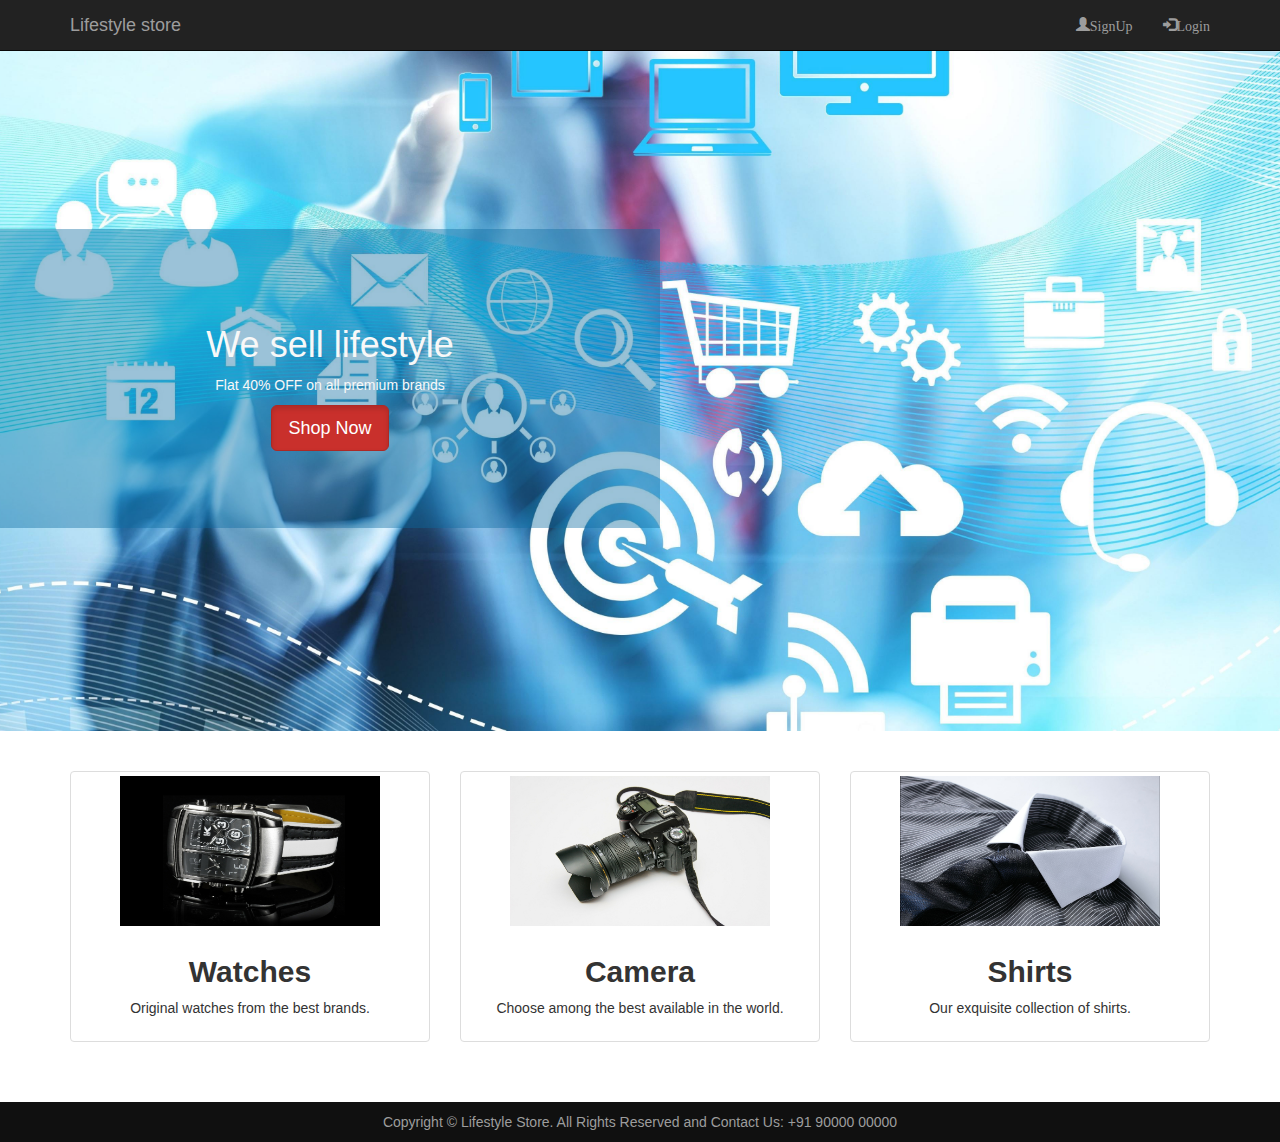
<file: index.html>
<!DOCTYPE html>
<html>

<head>
    <link rel="stylesheet" href="https://maxcdn.bootstrapcdn.com/bootstrap/3.3.7/css/bootstrap.min.css">
    
    <title>EcommerceWebsite</title>
    <link href="style.css" rel="stylesheet">

</head>

<body>
    <header>
        <nav class="navbar  navbar-inverse navbar-fixed-top">
            <div class="container">
                <div class="navbar-header">
                    <button type="button" class="navbar-toggle" data-toggle="collapse" data-target="#mynavbar">
                        <span class="icon-bar"></span>
                        <span class="icon-bar"></span>
                        <span class="icon-bar"></span>
                    </button>
                    <a href="index.html" class="navbar-brand">Lifestyle store</a>
                </div>
                <div class="collapse navbar-collapse" id="mynavbar">
                    <ul class="nav navbar-nav navbar-right">
                        <li><a href="sign.html"><span class="glyphicon glyphicon-user">SignUp</span></a></li>
                        <li><a href="login.html"><span class="glyphicon glyphicon-log-in">Login</span></a></li>
                    </ul>
                </div>
            </div>
        </nav>
    </header>
    <main>
        <section class="banner-image">
            <div class="hero-unit-container">
                <div class="banner-content">
                    <h1>We sell lifestyle</h1>
                    <p>Flat 40% OFF on all premium brands</p>
                    <a href="products.html" class="btn btn-danger btn-lg active">Shop Now</a>
                </div>
            </div>
        </section>
        <section>
            <div class="container">
                <div class="padding-20"></div>
                <div class="row">
                    <div class="col-xs-4 text-center">
                        <div class="thumbnail">
                            <a href="products.html"><img src="img/watch.jpg" alt="Watches"></a>
                            <div class="caption">
                                <h2>Watches</h2>
                                <p>Original watches from the best brands.</p>
                            </div>
                        </div>
                    </div>
                    <div class="col-xs-4 text-center">
                        <div class="thumbnail">
                            <a href="products.html"><img src="img/camera.jpg" alt="Camera"></a>
                            <div class="caption">
                                <h2>Camera</h2>
                                <p>Choose among the best available in the world.</p>
                            </div>
                        </div>
                    </div>
                    <div class="col-xs-4 text-center">
                        <div class="thumbnail">
                            <a href="products.html"><img src="img/shirt.jpg" alt="Shirt"></a>
                            <div class="caption">
                                <h2>Shirts</h2>
                                <p>Our exquisite collection of shirts.</p>
                            </div>
                        </div>
                    </div>
                </div>
                <div class="padding-20"></div>
            </div>
        </section>
    </main>
    <footer>
        <div class="container">
            <center>
                Copyright © Lifestyle Store. All Rights Reserved and Contact Us: +91 90000 00000
            </center>
        </div>
    </footer>
</body>

</html>
</file>
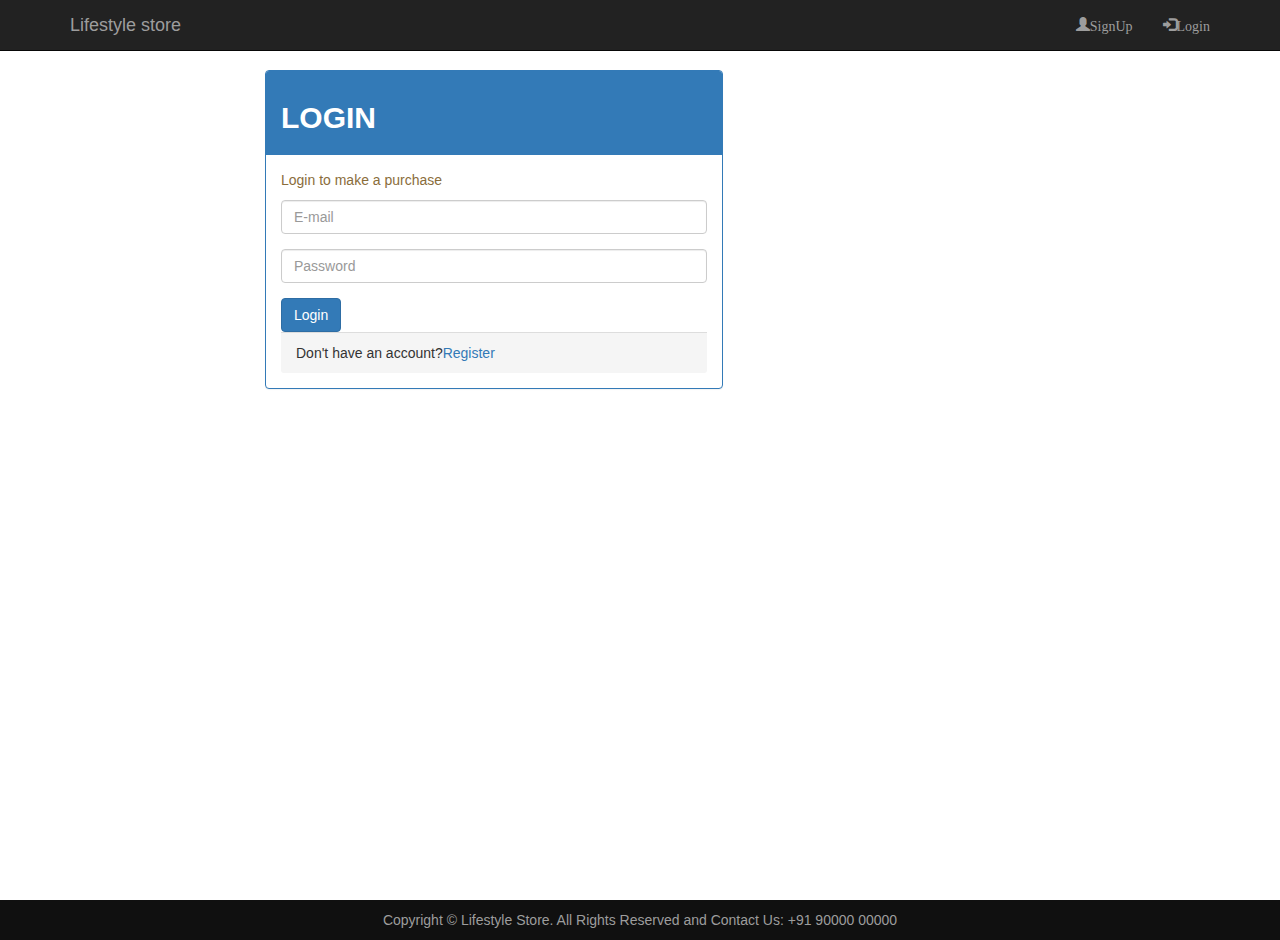
<file: login.html>
<!DOCTYPE html>

<html>

<head>
    <link rel="stylesheet" href="https://maxcdn.bootstrapcdn.com/bootstrap/3.3.7/css/bootstrap.min.css">
    <script src="https://ajax.googleapis.com/ajax/libs/jquery/1.12.4/jquery.min.js"></script>
    <script src="https://maxcdn.bootstrapcdn.com/bootstrap/3.3.7/js/bootstrap.min.js"></script>
    <title>Login</title>

    <link href="style.css" rel="stylesheet">
</head>

<body>
    <header>
        <nav class="navbar navbar-inverse navbar-fixed-top">
            <div class="container">
                <div class="navbar-header">
                    <button type="button" class="navbar-toggle" data-toggle="collapse" data-target="#mynavbar">
                        <span class="icon-bar"></span>
                        <span class="icon-bar"></span>
                        <span class="icon-bar"></span>
                    </button>
                    <a href="index.html" class="navbar-brand">Lifestyle store</a>
                </div>
                <div class="collapse navbar-collapse" id="mynavbar">
                    <ul class="nav navbar-nav navbar-right">
                        <li><a href="sign.html" class=""><span class="glyphicon glyphicon-user">SignUp</span></a></li>
                        <li><a href="login.html"><span class="glyphicon glyphicon-log-in">Login</span></a></li>
                    </ul>
                </div>
            </div>
        </nav>
    </header>
    <main>
        <div class="container">
            <div class="row row_style">

                <div class="col-xs-5 col-lg-offset-2">
                    <div class="panel panel-primary">
                        <div class="panel-heading">
                            <h2>LOGIN</h2>
                        </div>
                        <div class="panel-body">
                            <p class="text-warning">Login to make a purchase</p>
                            <form>
                                <div class="form-group">
                                    <input type="text" placeholder="E-mail" class="form-control" name="E-mail">
                                </div>
                                <div class="form-group">
                                    <input type="text" placeholder="Password" class="form-control" name="Password">
                                </div>
                                <button class="btn btn-primary">Login</button>
                                <div class="panel-footer">
                                    Don't have an account?<a href="sign.html" color:blue;>Register</a>
                                </div>
                            </form>
                        </div>
                    </div>
                </div>

            </div>
        </div>
    </main>
    <footer>
        <div class="container">
            <center>
                Copyright © Lifestyle Store. All Rights Reserved and Contact Us: +91 90000 00000
            </center>
        </div>
    </footer>
</body>

</html>
</file>
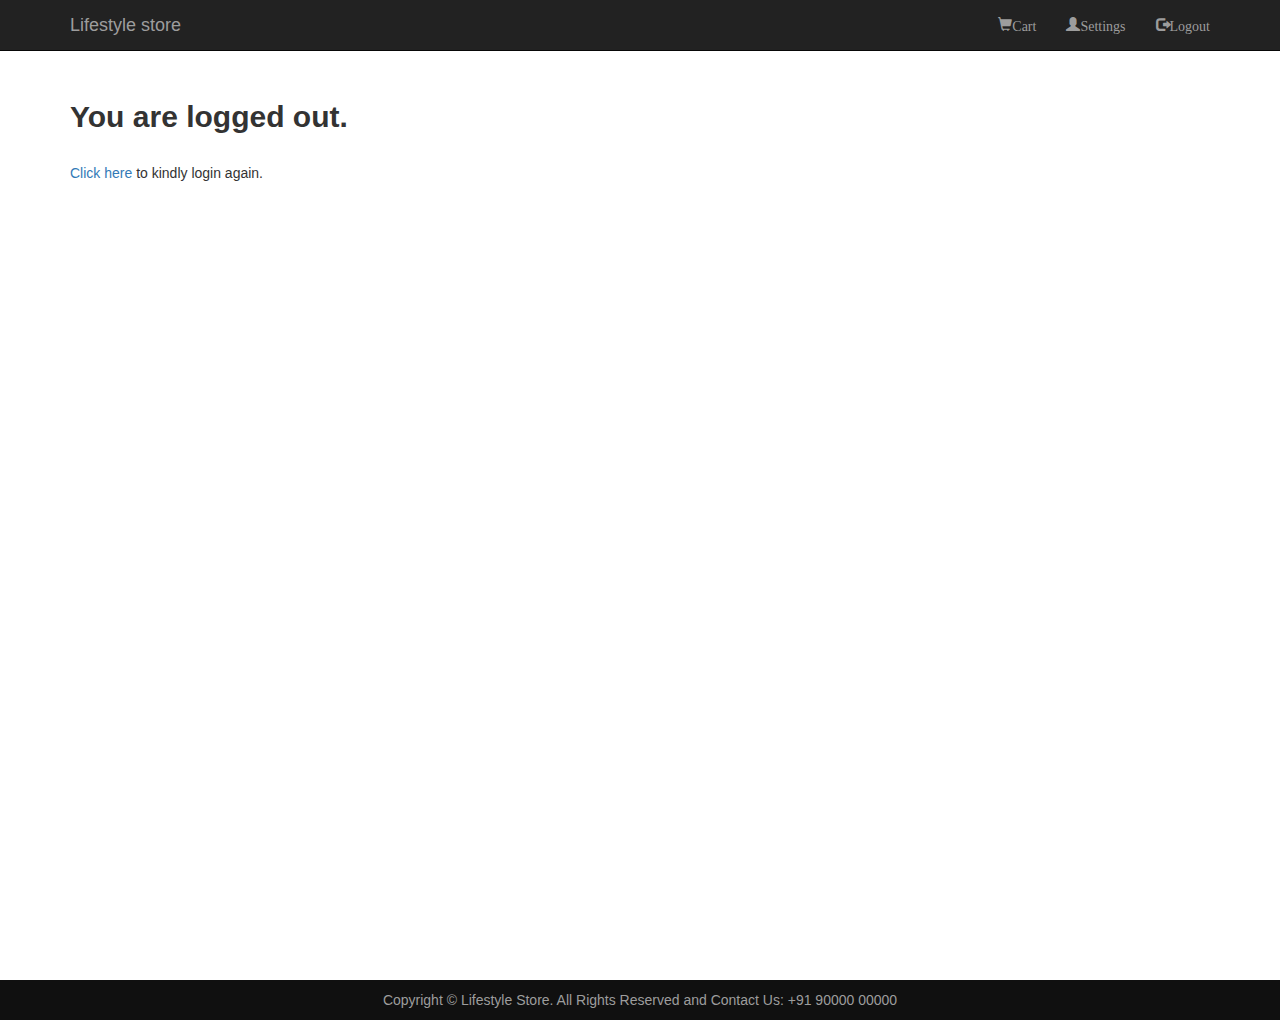
<file: logout.html>
<!DOCTYPE html>
<!--
To change this license header, choose License Headers in Project Properties.
To change this template file, choose Tools | Templates
and open the template in the editor.
-->
<html>

<head>
    <link rel="stylesheet" href="https://maxcdn.bootstrapcdn.com/bootstrap/3.3.7/css/bootstrap.min.css">
    
    <title>Success</title>
    <meta charset="UTF-8">
    <meta name="viewport" content="width=device-width, initial-scale=1.0">
    <link href="style.css" rel="stylesheet">
</head>

<body>
    <header>
        <nav class="navbar navbar-inverse navbar-fixed-top">
            <div class="container">
                <div class="navbar-header">
                    <button type="button" class="navbar-toggle" data-toggle="collapse" data-target="#mynavbar">
                        <span class="icon-bar"></span>
                        <span class="icon-bar"></span>
                        <span class="icon-bar"></span>
                    </button>
                    <a href="index.html" class="navbar-brand">Lifestyle store</a>
                </div>
                <div class="collapse navbar-collapse" id="mynavbar">
                    <ul class="nav navbar-nav navbar-right">

                        <li><a href="cart.html"><span class="glyphicon glyphicon-shopping-cart">Cart</span></a></li>
                        <li><a href="Settings.html"><span class="glyphicon glyphicon-user">Settings</span></a></li>
                        <li><a href="logout.html"><span class="glyphicon glyphicon-log-out">Logout</span></a></li>
                    </ul>
                </div>
            </div>
        </nav>
    </header>
    <main>
        <div class="container container_style">
            <p>
                <h2>You are logged out.</h2><br><a href="login.html">Click
                    here</a> to
                kindly login again.
            </p>
        </div>
    </main>
    <footer>
        <div class="container">
            <center>
                Copyright © Lifestyle Store. All Rights Reserved and Contact Us: +91 90000 00000
            </center>
        </div>
    </footer>
</body>

</html>
</file>
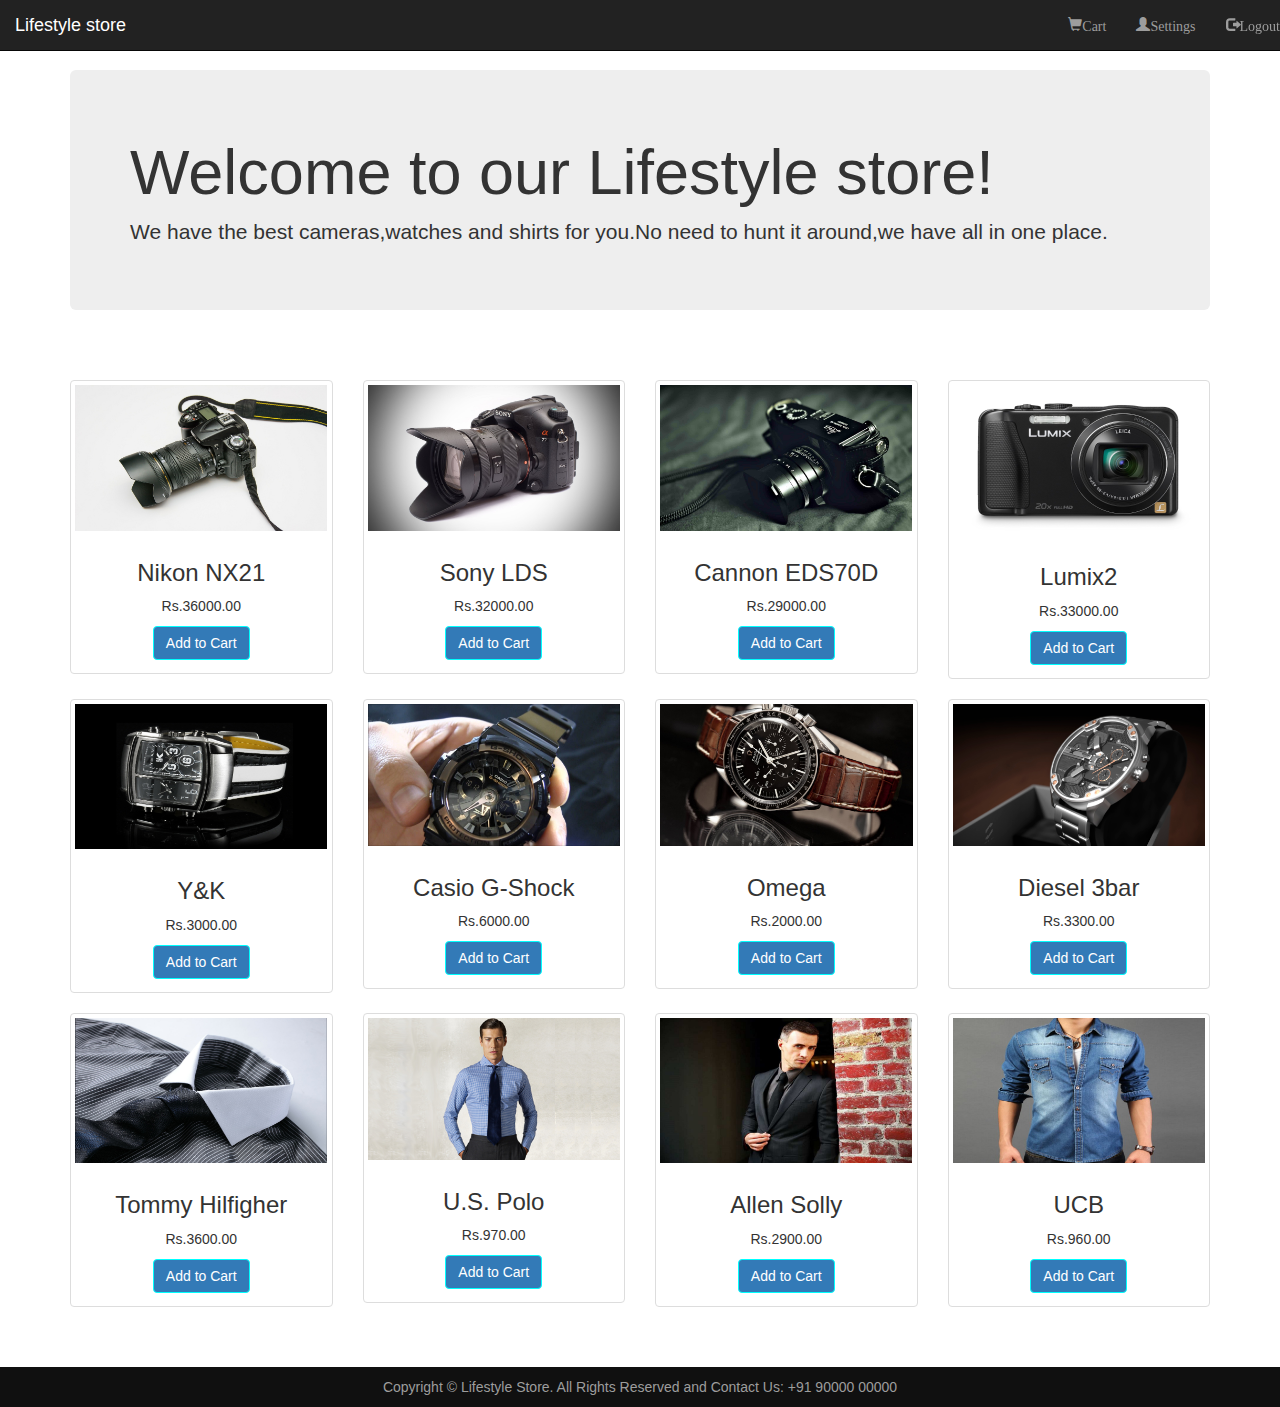
<file: products.html>
<!DOCTYPE html>
<!--
To change this license header, choose License Headers in Project Properties.
To change this template file, choose Tools | Templates
and open the template in the editor.
-->
<html>

<head>
    <link rel="stylesheet" href="https://maxcdn.bootstrapcdn.com/bootstrap/3.3.7/css/bootstrap.min.css">
    
    <title>Products</title>

    <link href="style.css" rel="stylesheet">
</head>

<body>
    <header>
        <nav class="navbar navbar-inverse navbar-fixed-top">
            <div class="hero-unit-container">
                <div class="navbar-header">
                    <button type="button" class="navbar-toggle" data-toggle="collapse" data-target="#mynavbar">
                        <span class="icon-bar"></span>
                        <span class="icon-bar"></span>
                        <span class="icon-bar"></span>
                    </button>
                    <a href="index.html" class="navbar-brand">Lifestyle store</a>
                </div>
                <div class="collapse navbar-collapse" id="mynavbar">
                    <ul class="nav navbar-nav navbar-right">

                        <li><a href="Cart.html"><span class="glyphicon glyphicon-shopping-cart">Cart</span></a></li>
                        <li><a href="Settings.html"><span class="glyphicon glyphicon-user">Settings</span></a></li>
                        <li><a href="logout.html"><span class="glyphicon glyphicon-log-out">Logout</span></a></li>
                    </ul>
                </div>
            </div>
        </nav>
    </header>
    <main>
        <div class="container">
            <div class="jumbotron jumbotron_style">
                <h1>Welcome to our Lifestyle store!</h1>
                <p> We have the best cameras,watches and shirts for you.No need to hunt it around,we have all in one
                    place.
                </p>
            </div>
            <section class="paper-flex-container">
            <div class="padding-20"></div>
            <div class="row text-center">
                <div class="col-md-3 col-sm-6">
                    <div class="thumbnail">
                        <img src="img/camera.jpg" alt="Nikon">
                        <div class="caption">
                            <h3>Nikon NX21</h3>
                            <p>Rs.36000.00</p>
                            <button class="add-to-cart">Add to Cart</button>
                        </div>
                    </div>
                </div>
                <div class="col-md-3 col-sm-6 ">
                    <div class="thumbnail">
                        <img src="img/camera2.jpg" alt="Sony">
                        <div class="caption">
                            <h3>Sony LDS</h3>
                            <p>Rs.32000.00</p>
                            <button class="add-to-cart">Add to Cart</button>
                        </div>
                    </div>
                </div>

                <div class="col-md-3 col-sm-6 ">
                    <div class="thumbnail">
                        <img src="img/camera3.jpg" alt="cannon">
                        <div class="caption">
                            <h3>Cannon EDS70D</h3>
                            <p>Rs.29000.00</p>
                            <button class="add-to-cart">Add to Cart</button>
                        </div>
                    </div>
                </div>
                <div class="col-md-3 col-sm-6 ">
                    <div class="thumbnail">
                        <img src="img/camera4.jpg" alt="Panasonic">
                        <div class="caption">
                            <h3>Lumix2</h3>
                            <p>Rs.33000.00</p>
                            <button class="add-to-cart">Add to Cart</button>
                        </div>
                    </div>
                </div>
            </div>
            </section>
            <div class="row text-center">
                <div class="col-md-3 col-sm-6">
                    <div class="thumbnail">
                        <img src="img/watch.jpg" alt="watch">
                        <div class="caption">
                            <h3>Y&K</h3>
                            <p>Rs.3000.00</p>
                            <button class="add-to-cart">Add to Cart</button>
                        </div>
                    </div>
                </div>
                <div class="col-md-3 col-sm-6 ">
                    <div class="thumbnail">
                        <img src="img/watch2.jpg">
                        <div class="caption">
                            <h3>Casio G-Shock</h3>
                            <p>Rs.6000.00</p>
                            <button class="add-to-cart">Add to Cart</button>
                        </div>
                    </div>
                </div>

                <div class="col-md-3 col-sm-6 ">
                    <div class="thumbnail">
                        <img src="img/watch3.jpg" alt="Watch">
                        <div class="caption">
                            <h3>Omega</h3>
                            <p>Rs.2000.00</p>
                            <button class="add-to-cart">Add to Cart</button>
                        </div>
                    </div>
                </div>
                <div class="col-md-3 col-sm-6 ">
                    <div class="thumbnail">
                        <img src="img/watch4.jpg " alt="Watch">
                        <div class="caption">
                            <h3>Diesel 3bar</h3>
                            <p>Rs.3300.00</p>
                            <button class="add-to-cart">Add to Cart</button>
                        </div>
                    </div>
                </div>
            </div>
            <div class="row text-center">
                <div class="col-md-3 col-sm-6">
                    <div class="thumbnail">
                        <img src="img/shirt.jpg" alt="Tommy">
                        <div class="caption">
                            <h3>Tommy Hilfigher</h3>
                            <p>Rs.3600.00</p>
                            <button class="add-to-cart">Add to Cart</button>
                        </div>
                    </div>
                </div>

                <div class="col-md-3 col-sm-6 ">
                    <div class="thumbnail">
                        <img src="img/shirt2.jpg" alt="U.S.Polo">
                        <div class="caption">
                            <h3>U.S. Polo</h3>
                            <p>Rs.970.00</p>
                            <button class="add-to-cart">Add to Cart</button>
                        </div>
                    </div>
                </div>

                <div class="col-md-3 col-sm-6 ">
                    <div class="thumbnail">
                        <img src="img/shirt3.jpg" alt="cannon">
                        <div class="caption">
                            <h3>Allen Solly</h3>
                            <p>Rs.2900.00</p>
                            <button class="add-to-cart">Add to Cart</button>
                        </div>
                    </div>
                </div>
                <div class="col-md-3 col-sm-6 ">
                    <div class="thumbnail">
                        <img src="img/shirt4.jpg">
                        <div class="caption">
                            <h3>UCB</h3>
                            <p>Rs.960.00</p>
                            <button class="add-to-cart">Add to Cart</button>
                        </div>
                    </div>
                </div>

            </div>
            <div class="padding-20"></div>
        </div>
    </main>
    <footer>
        <div class="container">
            <center>
                Copyright © Lifestyle Store. All Rights Reserved and Contact Us: +91 90000 00000
            </center>
        </div>
    </footer>

</body>

</html>
</file>
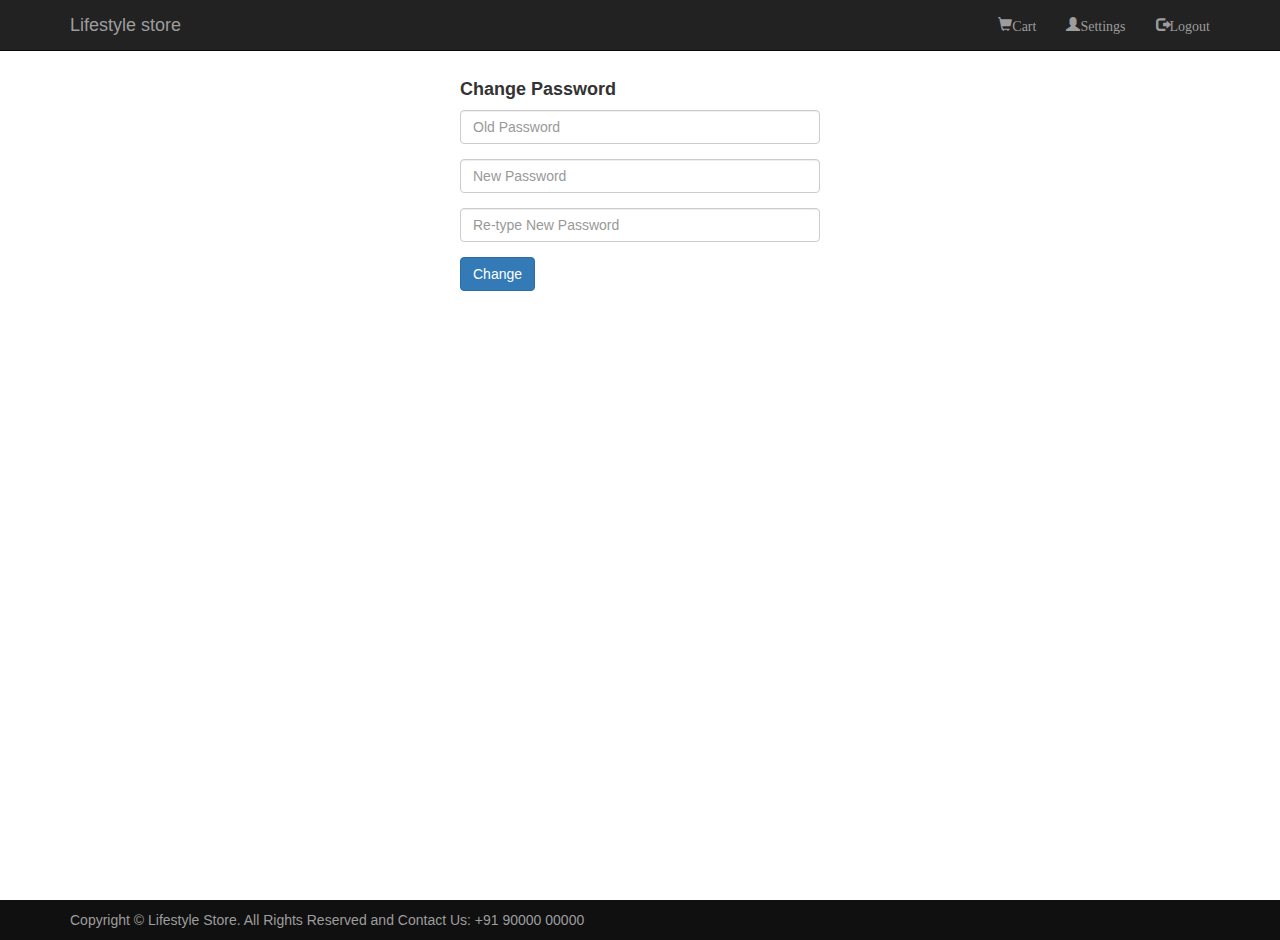
<file: Settings.html>
<!DOCTYPE html>
<!--
To change this license header, choose License Headers in Project Properties.
To change this template file, choose Tools | Templates
and open the template in the editor.
-->
<html>

<head>
    <link rel="stylesheet" href="https://maxcdn.bootstrapcdn.com/bootstrap/3.3.7/css/bootstrap.min.css">
    
    <title>Settings</title>
    <meta charset="UTF-8">
    <meta name="viewport" content="width=device-width, initial-scale=1.0">
    <link href="style.css" rel="stylesheet">
</head>

<body>
    <header>
        <nav class="navbar navbar-inverse navbar-fixed-top">
            <div class="container">
                <div class="navbar-header">
                    <button type="button" class="navbar-toggle" data-toggle="collapse" data-target="#mynavbar">
                        <span class="icon-bar"></span>
                        <span class="icon-bar"></span>
                        <span class="icon-bar"></span>
                    </button>
                    <a href="index.html" class="navbar-brand">Lifestyle store</a>
                </div>
                <div class="collapse navbar-collapse" id="mynavbar">
                    <ul class="nav navbar-nav navbar-right">

                        <li><a href="Cart.html"><span class="glyphicon glyphicon-shopping-cart">Cart</span></a></li>
                        <li><a href="Settings.html"><span class="glyphicon glyphicon-user">Settings</span></a></li>
                        <li><a href="logout.html"><span class="glyphicon glyphicon-log-out">Logout</span></a></li>
                    </ul>
                </div>
            </div>
        </nav>
    </header>
    <main>
        <div class="container">
            <div class="row row_style">
                <div class="col-md-4 col-md-offset-4">
                    <form>
                        <p>
                            <h4>Change Password</h4>
                        </p>
                        <div class="form-group">
                            <input type="password" class="form-control" placeholder="Old Password">
                        </div>
                        <div class="form-group">
                            <input type="password" class="form-control" placeholder="New Password">
                        </div>
                        <div class="form-group">
                            <input type="password" class="form-control" placeholder="Re-type New Password">
                        </div>
                        <button class="btn btn-primary">Change</button>
                    </form>
                </div>
            </div>
        </div>
    </main>
    <footer>
        <div class="container">
            <centre>
                Copyright © Lifestyle Store. All Rights Reserved and Contact Us: +91 90000 00000
            </centre>
        </div>
    </footer>
</body>

</html>
</file>
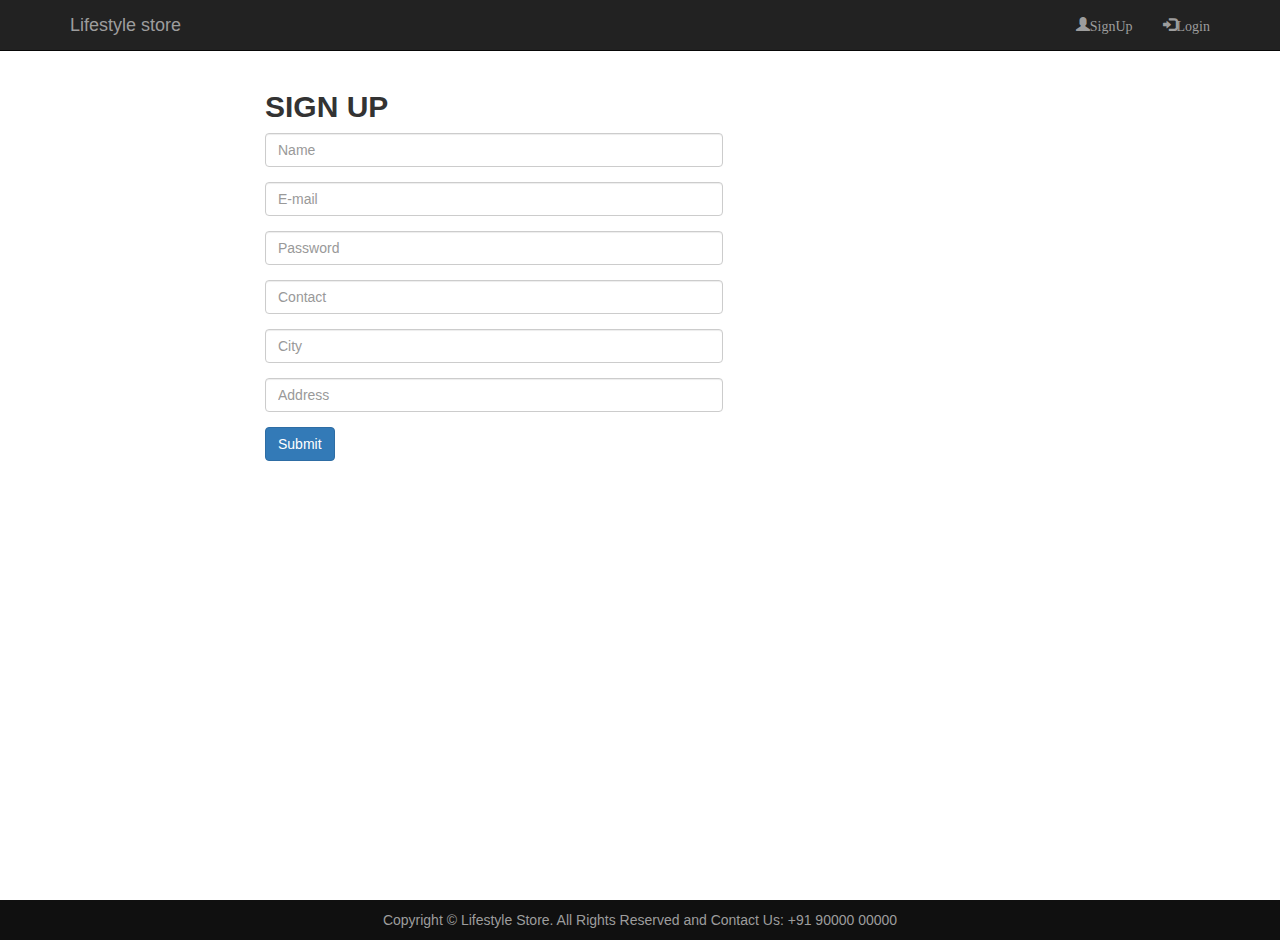
<file: sign.html>
<!DOCTYPE html>
<!--
To change this license header, choose License Headers in Project Properties.
To change this template file, choose Tools | Templates
and open the template in the editor.
-->
<html>

<head>
    <link rel="stylesheet" href="https://maxcdn.bootstrapcdn.com/bootstrap/3.3.7/css/bootstrap.min.css">
    
    <title>Sign Up</title>
    <link href="style.css" rel="stylesheet">
</head>

<body>
    <header>
        <nav class="navbar navbar-inverse navbar-fixed-top">
            <div class="container">
                <div class="navbar-header">
                    <button type="button" class="navbar-toggle" data-toggle="collapse" data-target="#mynavbar">
                        <span class="icon-bar"></span>
                        <span class="icon-bar"></span>
                        <span class="icon-bar"></span>
                    </button>
                    <a href="index.html" class="navbar-brand">Lifestyle store</a>
                </div>
                <div class="collapse navbar-collapse" id="mynavbar">
                    <ul class="nav navbar-nav navbar-right">
                        <li><a href="sign.html" class=""><span class="glyphicon glyphicon-user">SignUp</span></a></li>
                        <li><a href="login.html"><span class="glyphicon glyphicon-log-in">Login</span></a></li>
                    </ul>
                </div>
            </div>
        </nav>
    </header>
    <main>
        <div class="container">
            <div class="row row_style">
                <div class="col-xs-5 col-lg-offset-2">
                    <form>
                        <h2>SIGN UP</h2>
                        <div class="form-group">
                            <input type="text" class="form-control" placeholder="Name" name="Name">
                        </div>
                        <div class="form-group">
                            <input type="e-mail" class="form-control" placeholder="E-mail" name="E-mail">
                        </div>
                        <div class="form-group">
                            <input type="password" class="form-control" placeholder="Password" name="Password">
                        </div>
                        <div class="form-group">
                            <input type="contact" class="form-control" placeholder="Contact" name="Contact">
                        </div>
                        <div class="form-group">
                            <input type="text" class="form-control" placeholder="City" name="City">
                        </div>
                        <div class="form-group">
                            <input type="text" class="form-control" placeholder="Address" name="Address">
                        </div>
                        <button class="btn btn-primary">Submit</button>
                    </form>
                </div>



            </div>


        </div>
    </main>
    <footer>
        <div class="container">
            <center>
                Copyright © Lifestyle Store. All Rights Reserved and Contact Us: +91 90000 00000
            </center>
        </div>
    </footer>


</body>

</html>
</file>
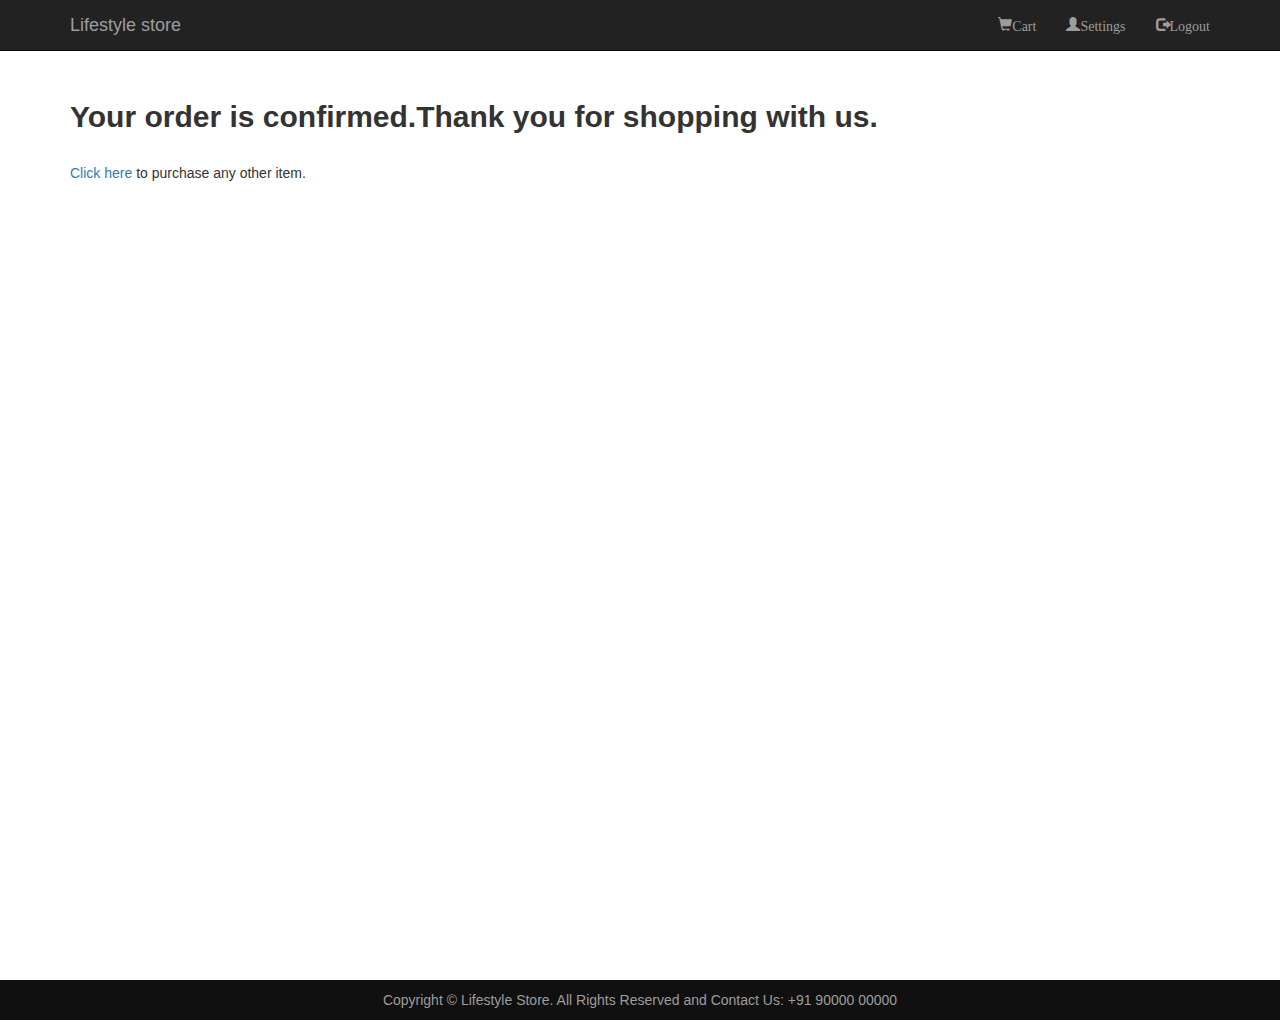
<file: success.html>
<!DOCTYPE html>
<!--
To change this license header, choose License Headers in Project Properties.
To change this template file, choose Tools | Templates
and open the template in the editor.
-->
<html>

<head>
    <link rel="stylesheet" href="https://maxcdn.bootstrapcdn.com/bootstrap/3.3.7/css/bootstrap.min.css">
    
    <title>Success</title>
    <meta charset="UTF-8">
    <meta name="viewport" content="width=device-width, initial-scale=1.0">
    <link href="style.css" rel="stylesheet">
</head>

<body>
    <header>
        <nav class="navbar navbar-inverse navbar-fixed-top">
            <div class="container">
                <div class="navbar-header">
                    <button type="button" class="navbar-toggle" data-toggle="collapse" data-target="#mynavbar">
                        <span class="icon-bar"></span>
                        <span class="icon-bar"></span>
                        <span class="icon-bar"></span>
                    </button>
                    <a href="index.html" class="navbar-brand">Lifestyle store</a>
                </div>
                <div class="collapse navbar-collapse" id="mynavbar">
                    <ul class="nav navbar-nav navbar-right">

                        <li><a href="Cart.html"><span class="glyphicon glyphicon-shopping-cart">Cart</span></a></li>
                        <li><a href="Settings.html"><span class="glyphicon glyphicon-user">Settings</span></a></li>
                        <li><a href="logout.html"><span class="glyphicon glyphicon-log-out">Logout</span></a></li>
                    </ul>
                </div>
            </div>
        </nav>
    </header>
    <main>
        <div class="container container_style">
            <p>
                <h2>Your order is confirmed.Thank you for shopping with us.</h2><br><a href="products.html">Click
                    here</a> to
                purchase any other item.
            </p>
        </div>
    </main>
    <footer>
        <div class="container">
            <center>
                Copyright © Lifestyle Store. All Rights Reserved and Contact Us: +91 90000 00000
            </center>
        </div>
    </footer>
</body>

</html>
</file>
<file: style.css>
.banner-image{ padding-top: 75px;    
              padding-bottom: 50px; 
              text-align: center;     
              color: #f8f8f8; 
              background: url(intro-bg_1.jpg) no-repeat center ; 
              background-size: cover;
              background-attachment: scroll;
}

.banner-content{
    position:relative; 
    padding-top: 6%; 
    padding-bottom: 6%; 
    margin-top: 12%; 
    margin-bottom: 12%; 
    background-color: rgba(12, 107, 161, 0.411); 
    max-width: 660px;
    overflow: hidden;
    
}

.thumbnail img{
    max-height: 150px; 
}
main {
    min-height: 100vh;
}

footer{
    padding: 10px 0; 
    background-color: #101010; 
    color:#9d9d9d; 
    bottom: 0; 
    width: 100%; }
.row_style{margin-top: 70px;
}
 h2{font-weight: bolder; 
 }
 .jumbotron_style{margin-top: 70px;
 }
 .table_style{margin-top: 70px;
 }
  h4{font-weight: bolder;
  }
 .container_style{margin-top: 80px;
 }

 .add-to-cart {
    margin: 0;
    background-color: #337ab7;
    color: #ffffff;
    border: 1px solid cyan;
    border-radius: 4px;
    outline: none;
    padding: 6px 12px;
    margin-bottom: 0;
    font-size: 14px;
    font-weight: 400;
 }
 .padding-20 {
     padding: 20px;
 }
</file>
